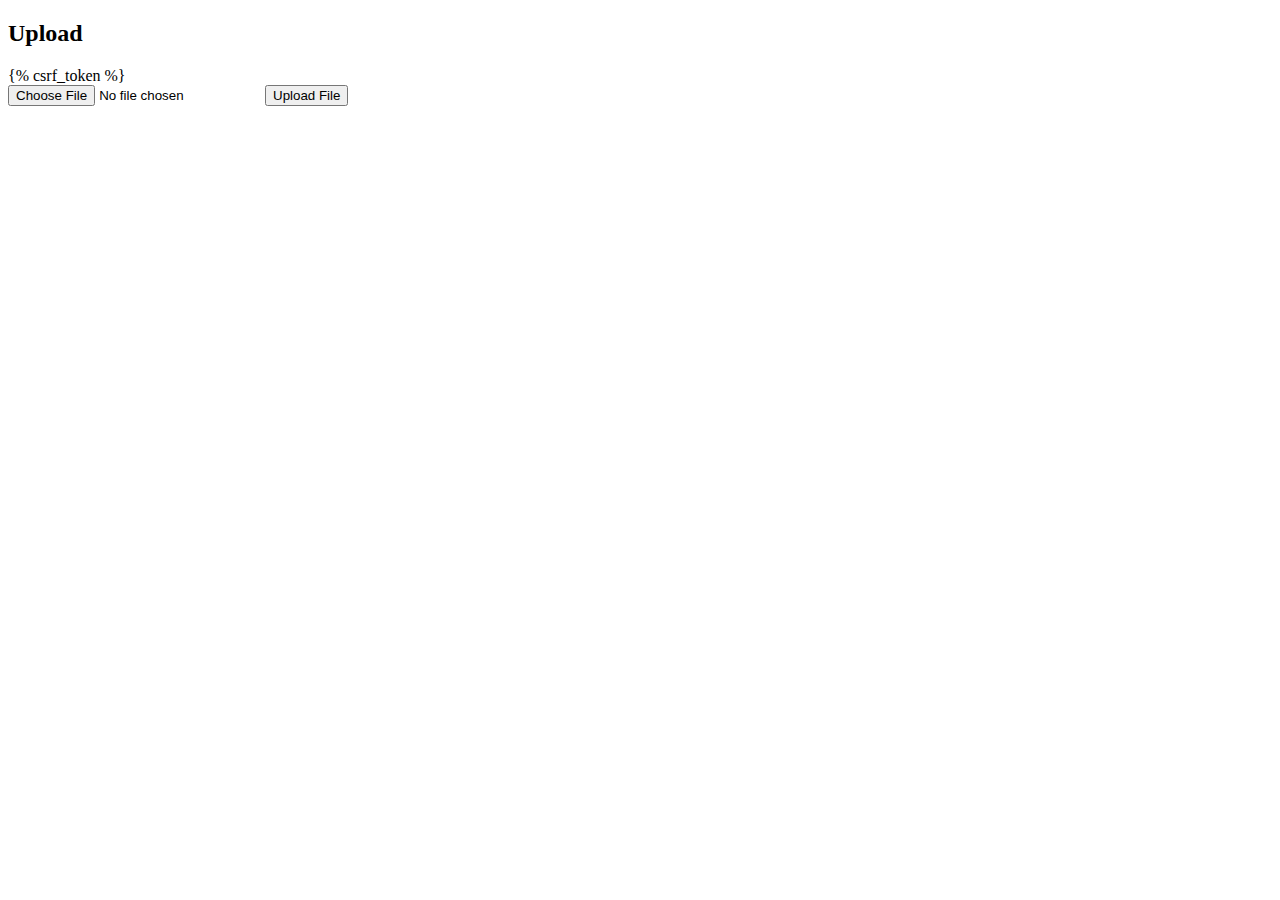
<file: kavyaprathyusha/kavyaprathyusha/templates/upload.html>
<!DOCTYPE html>
<html>
<head>
    </head>
    <body>

<h2>Upload</h2>
<form method="post" enctype="multipart/form-data">
    {% csrf_token %}
    <div class="input-file-container">  
        <input class="input-file" id="document" type="file">
        <button type="submit">Upload File</button>
      </div>
    </form>

    
</body>

</html>
</file>
